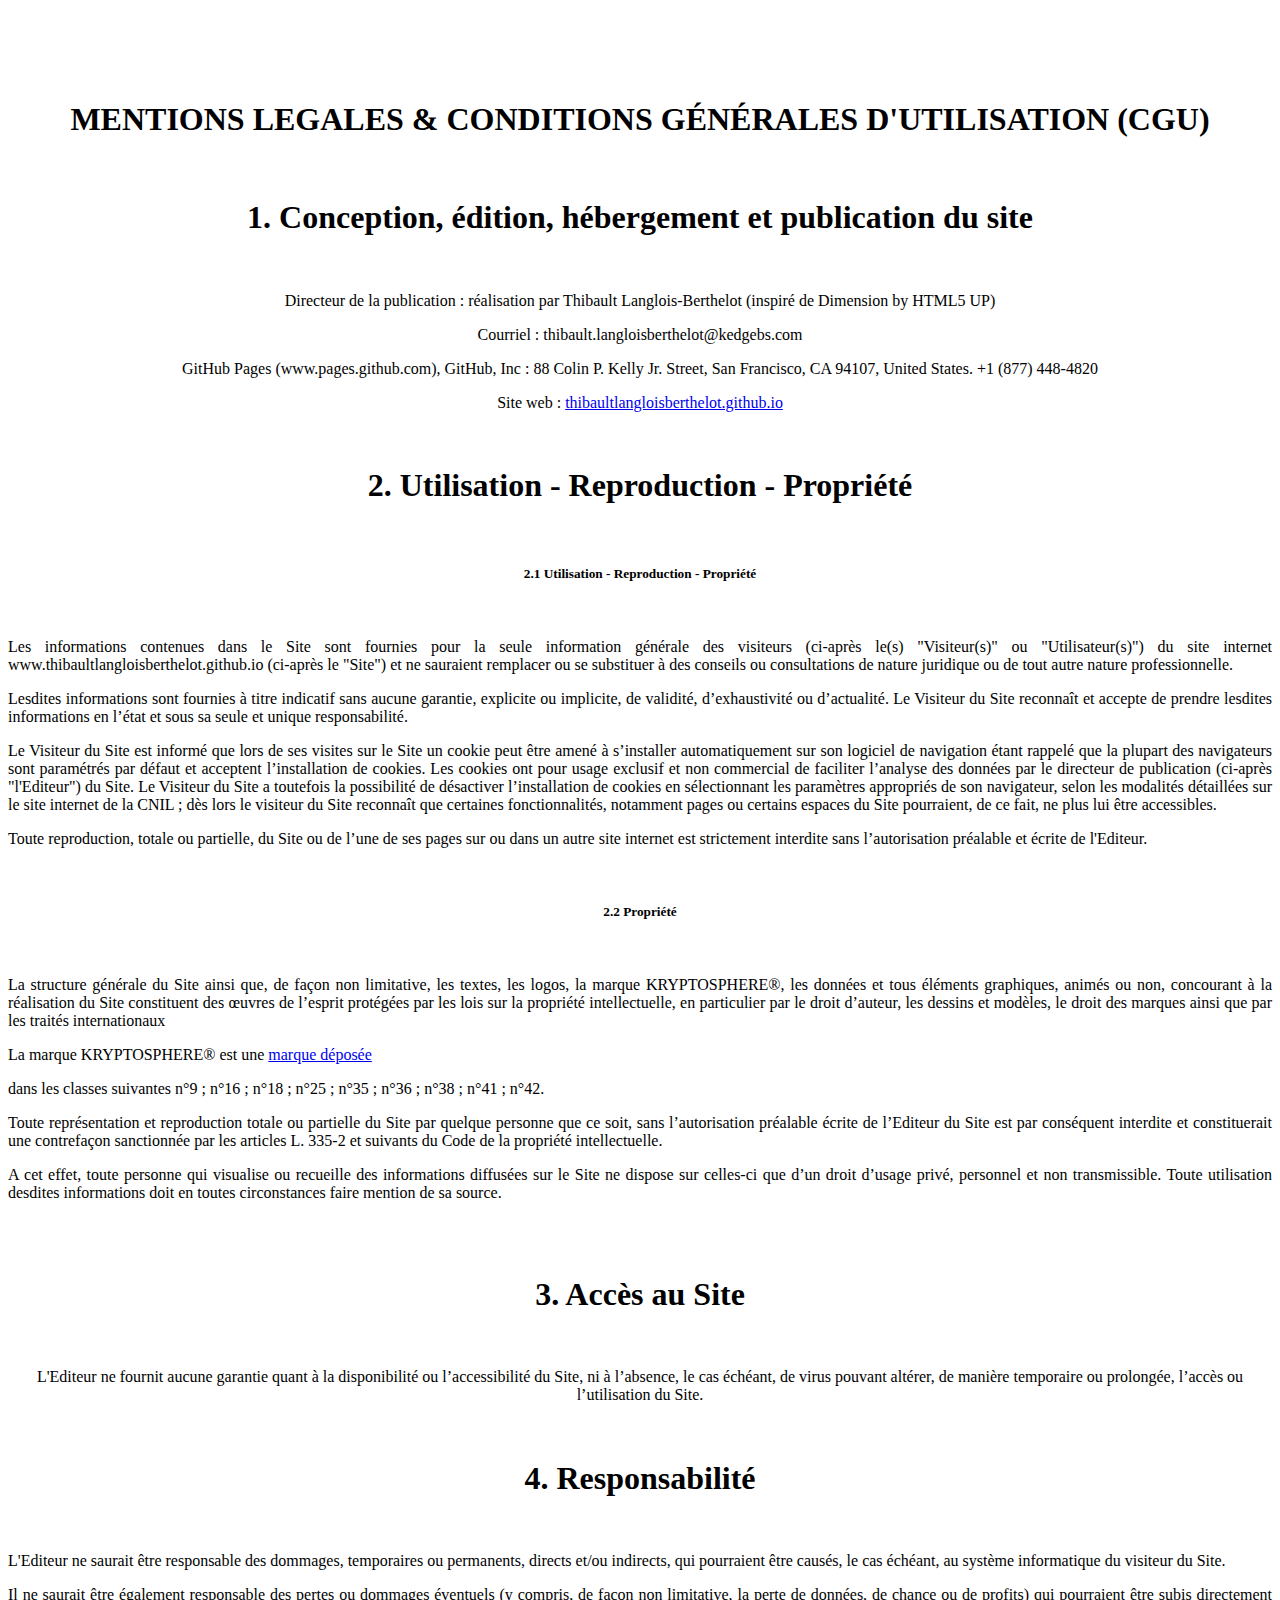
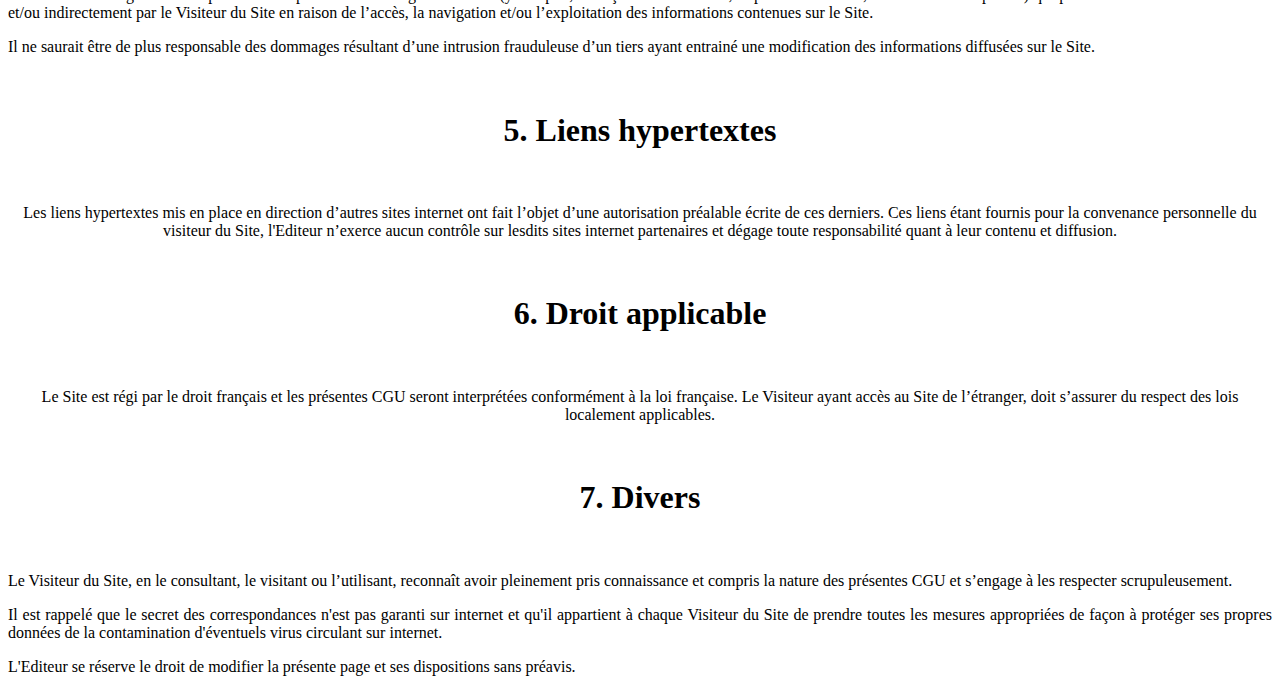
<file: mentions-légales.html>
<!DOCTYPE HTML>

<html lang="fr" xml:lang="fr" xmlns:og="http://ogp.me/ns#" xmlns="http://www.w3.org/1999/xhtml">
  <meta name="robots" content="noindex" />
 <head>
  <meta charset="utf-8" />
    <meta name="viewport" content="width=device-width, initial-scale=1.0" />
    <meta name=”robots” content=”noindex”>
    <meta name="author" content="Thibault Langlois-Berthelot" />
    <link rel="preconnect" href="https://thibaultlangloisberthelot.github.io"/>
  <title>Mentions légales & CGU</title>
  
  </head>
  
 <body>
   
  <br>
  <br>
  <br>
  <br>
  <center>
   <header>
    <h1>MENTIONS LEGALES & CONDITIONS GÉNÉRALES D'UTILISATION (CGU)</h1>
    </header>
    <br>
<center>
                    <h1 id="contents">1. Conception, édition, hébergement et publication du site
                    </h1>
                    <br>
                  </center>
                  
                  <div style="text-align:center">
                    <p>Directeur de la publication : réalisation par Thibault Langlois-Berthelot (inspiré de Dimension by HTML5 UP)</p>
                    <p>Courriel : thibault.langloisberthelot@kedgebs.com</p>
                    <p>GitHub Pages (www.pages.github.com), GitHub, Inc : 88 Colin P. Kelly Jr. Street, San Francisco, CA 94107, United States. +1 (877) 448-4820</p>
                    <p>Site web : <a href="https://thibaultlangloisberthelot.github.io">thibaultlangloisberthelot.github.io</p></a>
                  </div>
    <br> 
    <h1 id="contents">2. Utilisation - Reproduction - Propriété</h1>
    <br>
    <h5>2.1 Utilisation - Reproduction - Propriété</h5>
  </center>
  <br>
  <div style="text-align:justify">
    <p>Les informations contenues dans le Site sont fournies pour la seule information générale des visiteurs (ci-après le(s) "Visiteur(s)" ou "Utilisateur(s)") du
      site internet www.thibaultlangloisberthelot.github.io (ci-après le "Site") et ne sauraient remplacer ou se substituer à des conseils ou consultations de nature juridique ou de tout
      autre nature professionnelle.</p>
    <p>
      Lesdites informations sont fournies à titre indicatif sans aucune garantie, explicite ou implicite, de validité,
      d’exhaustivité ou d’actualité. Le Visiteur du Site reconnaît et accepte de prendre lesdites informations en
      l’état et sous sa seule et unique responsabilité.</p>
    <p>
      Le Visiteur du Site est informé que lors de ses visites sur le Site un cookie peut être amené à s’installer
      automatiquement sur son logiciel de navigation étant rappelé que la plupart des navigateurs sont paramétrés
      par défaut et acceptent l’installation de cookies. Les cookies ont pour usage exclusif et non commercial de
      faciliter l’analyse des données par le directeur de publication (ci-après "l'Editeur") du Site.
      Le Visiteur du Site a toutefois la possibilité de désactiver l’installation de cookies en sélectionnant les
      paramètres appropriés de son navigateur, selon les modalités détaillées sur le site internet de la CNIL ; dès
      lors le visiteur du Site reconnaît que certaines fonctionnalités, notamment pages ou certains espaces du Site
      pourraient, de ce fait, ne plus lui être accessibles.</p>
    <p>
      Toute reproduction, totale ou partielle, du Site ou de l’une de ses pages sur ou dans un autre site
      internet est strictement interdite sans l’autorisation préalable et écrite de l'Editeur.
      </p>
    </div>
<br>
  <center>
    <h5>2.2 Propriété</h5>
  </center>
  <br>
  <div style="text-align:justify">
    <p>La structure générale du Site ainsi que, de façon non limitative, les textes, les logos, la
      marque KRYPTOSPHERE®, les données et tous éléments graphiques, animés ou non, concourant à la
      réalisation du Site constituent des œuvres de l’esprit protégées par les lois sur la propriété intellectuelle, en
      particulier par le droit d’auteur, les dessins et modèles, le droit des marques ainsi que par les traités
      internationaux</p>
    <p>
      La marque KRYPTOSPHERE® est une <a href="https://branddb.wipo.int/en/brand/EM500000018080419">marque déposée</p></a> dans les classes suivantes n°9 ; n°16 ; n°18 ; n°25 ; n°35 ; n°36 ; n°38 ; n°41 ; n°42.
  </p>
    <p>
      Toute représentation et reproduction totale ou partielle du Site par quelque personne que ce soit, sans
      l’autorisation préalable écrite de l’Editeur du Site est par conséquent interdite et constituerait une
      contrefaçon sanctionnée par les articles L. 335-2 et suivants du Code de la propriété intellectuelle.<p>
      </p>
      <p>
        A cet effet, toute personne qui visualise ou recueille des informations diffusées sur le Site ne dispose sur
        celles-ci que d’un droit d’usage privé, personnel et non transmissible. Toute utilisation desdites
        informations doit en toutes circonstances faire mention de sa source.</p>

    </div>
    <br>
    <br>
        <center>
          <h1 id="contents">3. Accès au Site</h1>
        </center>
        <br>
        <div style="text-align:center">
          <p>L'Editeur ne fournit aucune garantie quant à la disponibilité ou l’accessibilité du Site,
            ni à l’absence, le cas échéant, de virus pouvant altérer, de manière temporaire ou prolongée, l’accès ou
            l’utilisation du Site.</p>
          </div>
          <center>
            <br>
            <h1 id="contents">4. Responsabilité</h1>
            <br>
          </center>
          <div style="text-align:justify">
            <p>L'Editeur ne saurait être responsable des dommages, temporaires ou permanents,
              directs et/ou indirects, qui pourraient être causés, le cas échéant, au système informatique du visiteur du
              Site.</p>
            <p>
              Il ne saurait être également responsable des pertes ou dommages éventuels (y compris, de façon non
              limitative, la perte de données, de chance ou de profits) qui pourraient être subis directement et/ou indirectement par le
              Visiteur du Site en raison de l’accès, la navigation et/ou l’exploitation des informations contenues sur le Site.
              </p>
              <p>
                Il ne saurait être de plus responsable des dommages résultant d’une intrusion frauduleuse d’un tiers ayant
                entrainé une modification des informations diffusées sur le Site.</div>
            <br>
            <center>
              <h1 id="contents">5. Liens hypertextes</h1>
              <br>
            </center>
            <div style="text-align:center">
              <p>Les liens hypertextes mis en place en direction d’autres sites internet ont fait l’objet d’une autorisation
                préalable écrite de ces derniers. Ces liens étant fournis pour la convenance personnelle du visiteur du Site,
                l'Editeur n’exerce aucun contrôle sur lesdits sites internet partenaires et dégage toute
                responsabilité quant à leur contenu et diffusion.</p>
            </div>
              <br>
              <center>
                <h1 id="contents">6. Droit applicable</h1>
                <br>
              </center>
              <div style="text-align:center">
                <p>Le Site est régi par le droit français et les présentes CGU seront interprétées
                  conformément à la loi française. Le Visiteur ayant accès au Site de l’étranger, doit s’assurer du respect des
                  lois localement applicables.
                </p>
              </div>
                <br>
                <center>
                  <h1 id="contents">7. Divers</h1>
                  <br>
                </center>
                <div style="text-align:justify">
                  <p>Le Visiteur du Site, en le consultant, le visitant ou l’utilisant, reconnaît avoir pleinement pris connaissance
                    et compris la nature des présentes CGU et s’engage à les respecter scrupuleusement.                    
                  </p>
                  <p>Il est rappelé que le secret des correspondances n'est pas garanti sur internet et qu'il appartient à chaque
                    Visiteur du Site de prendre toutes les mesures appropriées de façon à protéger ses propres données de la
                    contamination d'éventuels virus circulant sur internet.                    
                  </p>
                  <p>L'Editeur se réserve le droit de modifier la présente page et ses dispositions sans préavis.                  
                  </p>
                </div>
</file>
